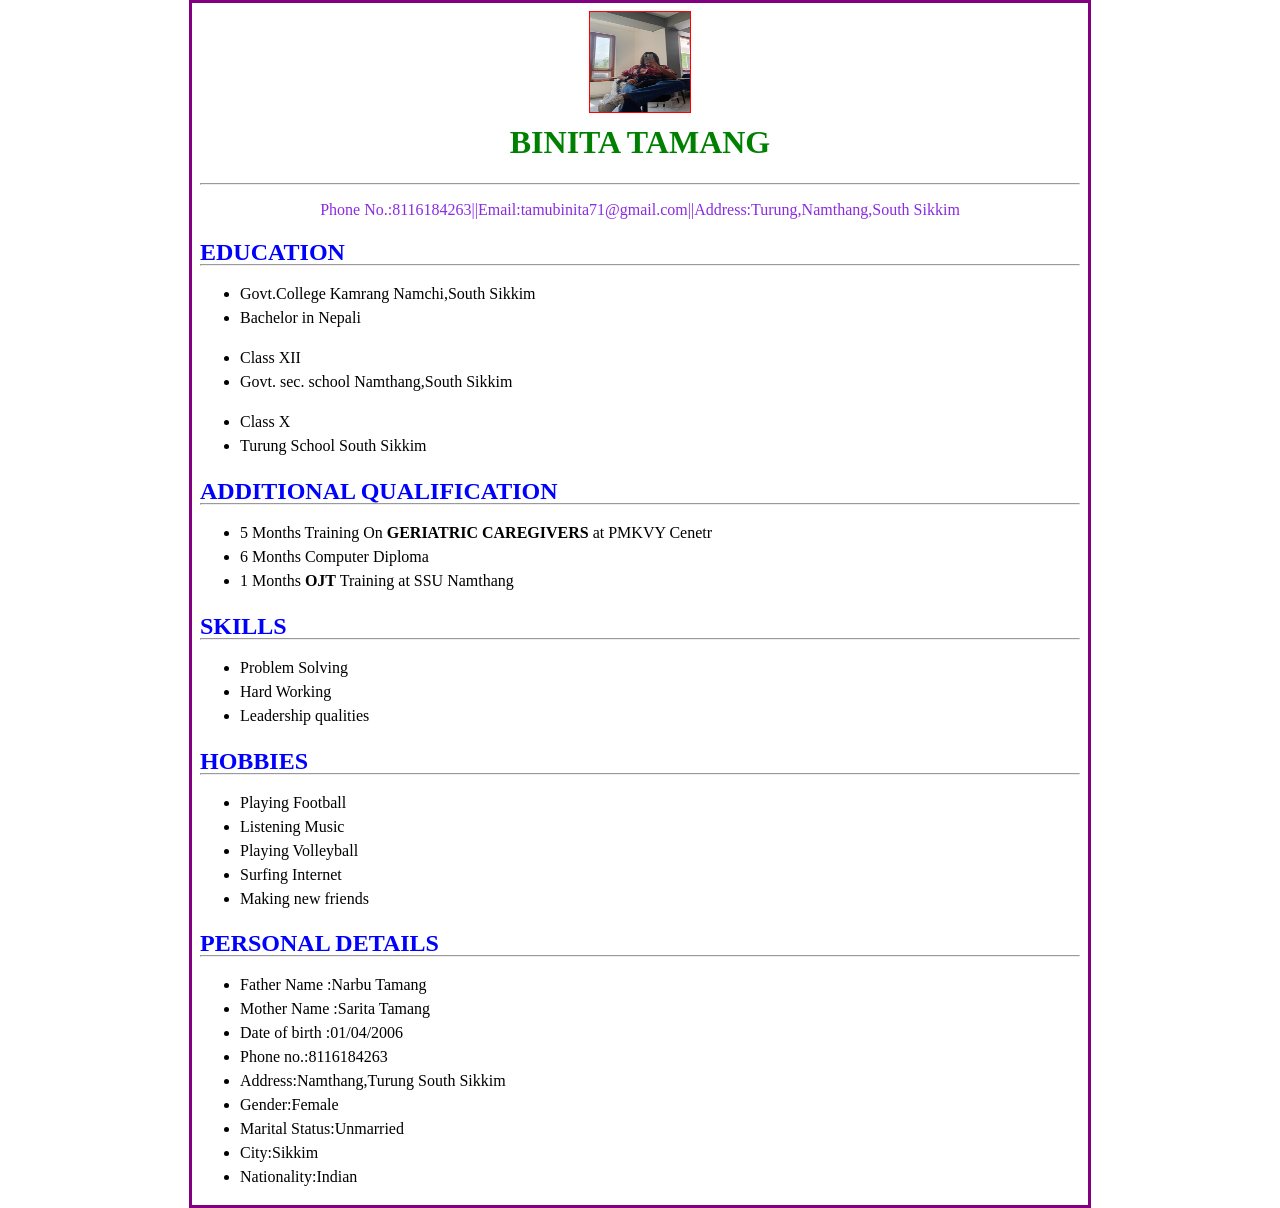
<file: index.html>
<html>

<head>
  <title>Binita Resume</title>
  <link rel="stylesheet" href="styles.css" />
</head>

<body>
  <img class="dp" src="binita.jpg" alt="picture of binita" />
  <H1 class="subHeading">BINITA TAMANG</H1>
  <HR>
  </HR>
  <P>Phone No.:8116184263||Email:tamubinita71@gmail.com||Address:Turung,Namthang,South Sikkim</P>
  <h2 class="heading"> EDUCATION</H2>
  <hr>
  </HR>

  <ul>
    <li>Govt.College Kamrang Namchi,South Sikkim</li>
    <li>Bachelor in Nepali</li>
  </ul>
  <ul>
    <li>Class XII</li>
    <li>Govt. sec. school Namthang,South Sikkim</li>
  </ul>
  <ul>
    <li>Class X</li>
    <li>Turung School South Sikkim</li>
  </ul>

  <H2 class="heading"> ADDITIONAL QUALIFICATION</H2>
  <hr>
  </hr>
  <ul>
    <li>5 Months Training On <B>GERIATRIC CAREGIVERS</B> at PMKVY Cenetr </li>
    <li> 6 Months Computer Diploma</li>
    <li> 1 Months <B>OJT</B> Training at SSU Namthang</li>
  </ul>
  <h2 class="heading">SKILLS</h2>
  <HR>
  </HR>
  <ul>
    <li> Problem Solving</li>
    <li>Hard Working</li>
    <li>Leadership qualities</li>
  </ul>
  <h2 class="heading">HOBBIES</h2>
  <HR>
  </HR>
  <ul>
    <li>Playing Football</li>
    <li>Listening Music</li>
    <li>Playing Volleyball</li>
    <li>Surfing Internet</li>
    <li>Making new friends</li>
  </ul>
  <h2 class="heading">Personal Details</h2>
  <HR>
  <ul>
    <li>Father Name :Narbu Tamang </li>
    <li>Mother Name :Sarita Tamang </li>
    <li>Date of birth :01/04/2006 </li>
    <li>Phone no.:8116184263</li>
    <li>Address:Namthang,Turung South Sikkim</li>
    <li>Gender:Female</li>
    <li>Marital Status:Unmarried</li>
    <li>City:Sikkim</li>
    <li>Nationality:Indian</li>
  </ul>

</body>

</html>
</file>
<file: styles.css>
html {
    width: 70%;
    border: 3px solid purple;
    margin-left: auto;
    margin-right: auto;
  }

  

  .subHeading {
    color:green;
    font-size: 32px;
    text-align: center;
    
  }

  p {
    text-align: center;
    color: blueviolet;
  }

  h2 {
    margin-bottom: -10px;
  }

  ul {
    line-height: 1.5;

  }

  .dp {
    height: 100px;
    width: 100px;
    display: block;
    margin-left: auto;
    margin-right: auto;
    margin-bottom: -10px;
    border:1px solid red;
  }

  .heading{
    text-transform: uppercase;
    color:blue;

  }
</file>
